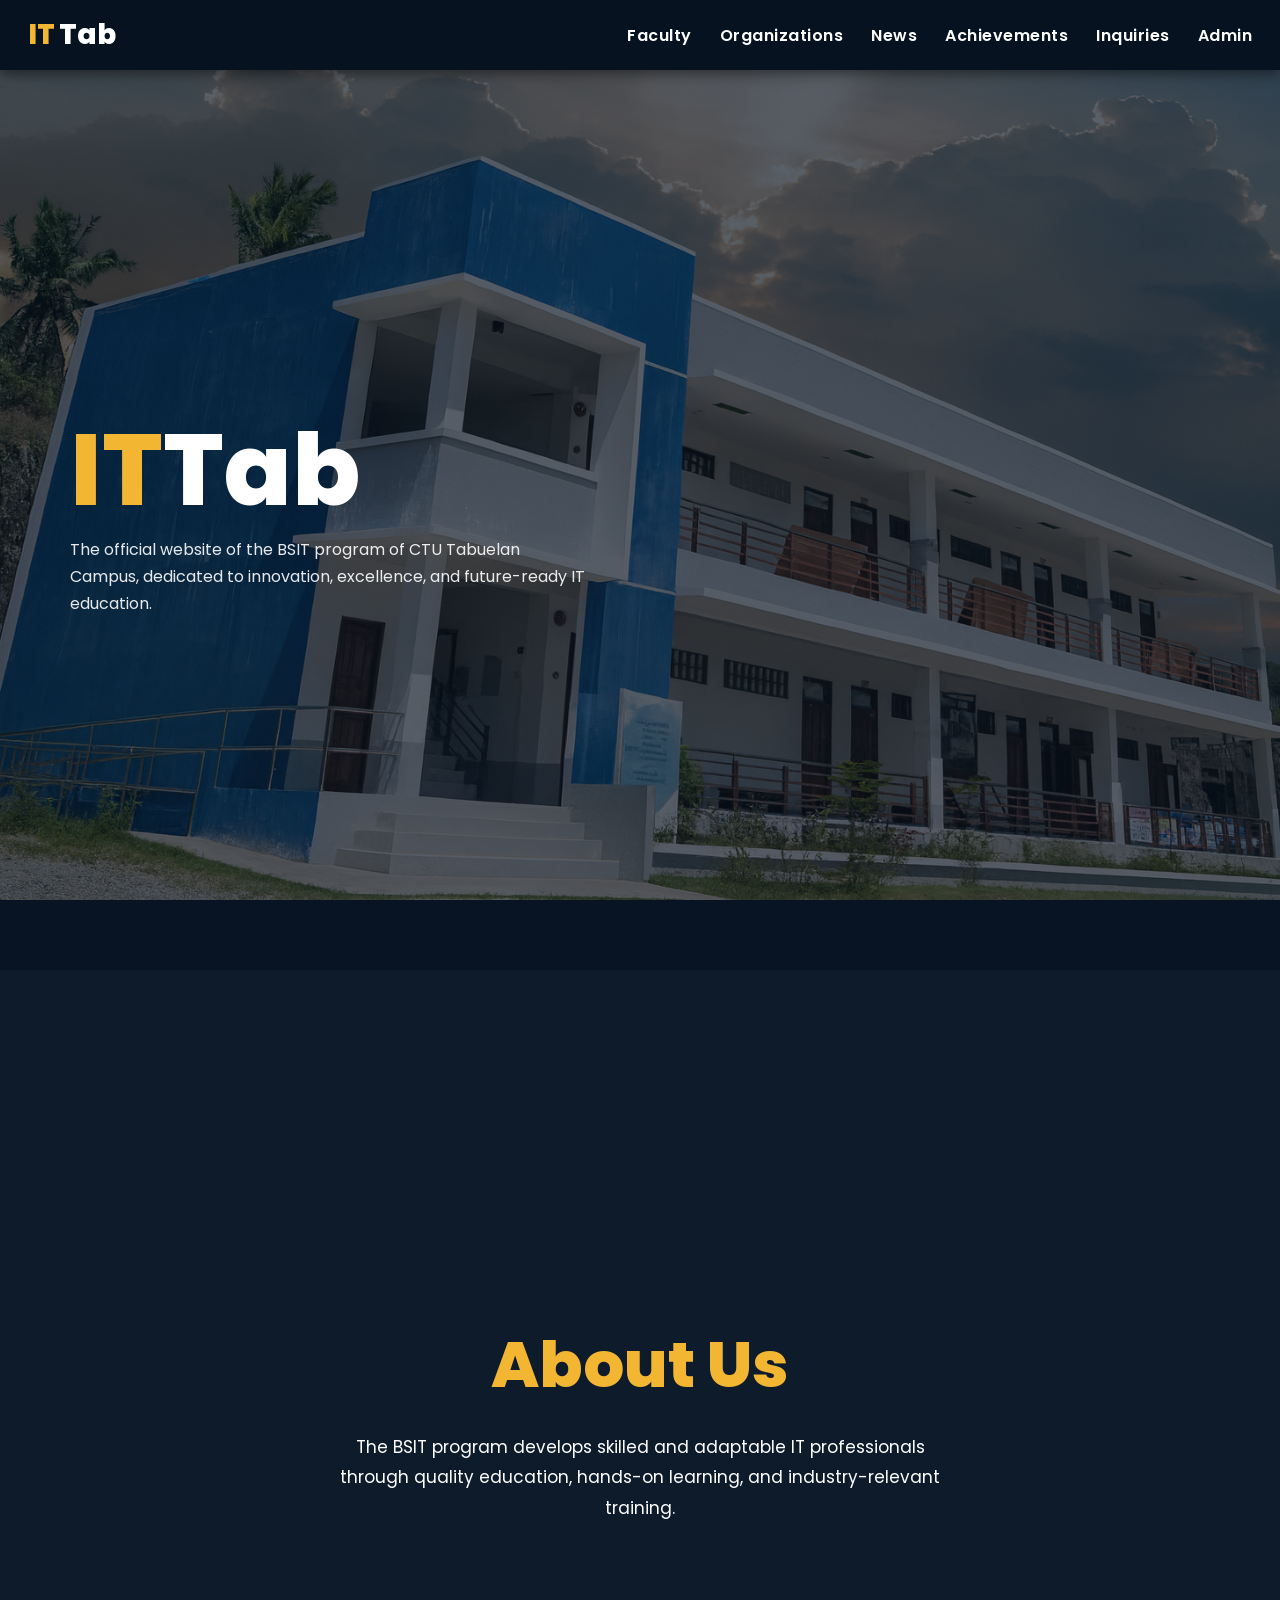
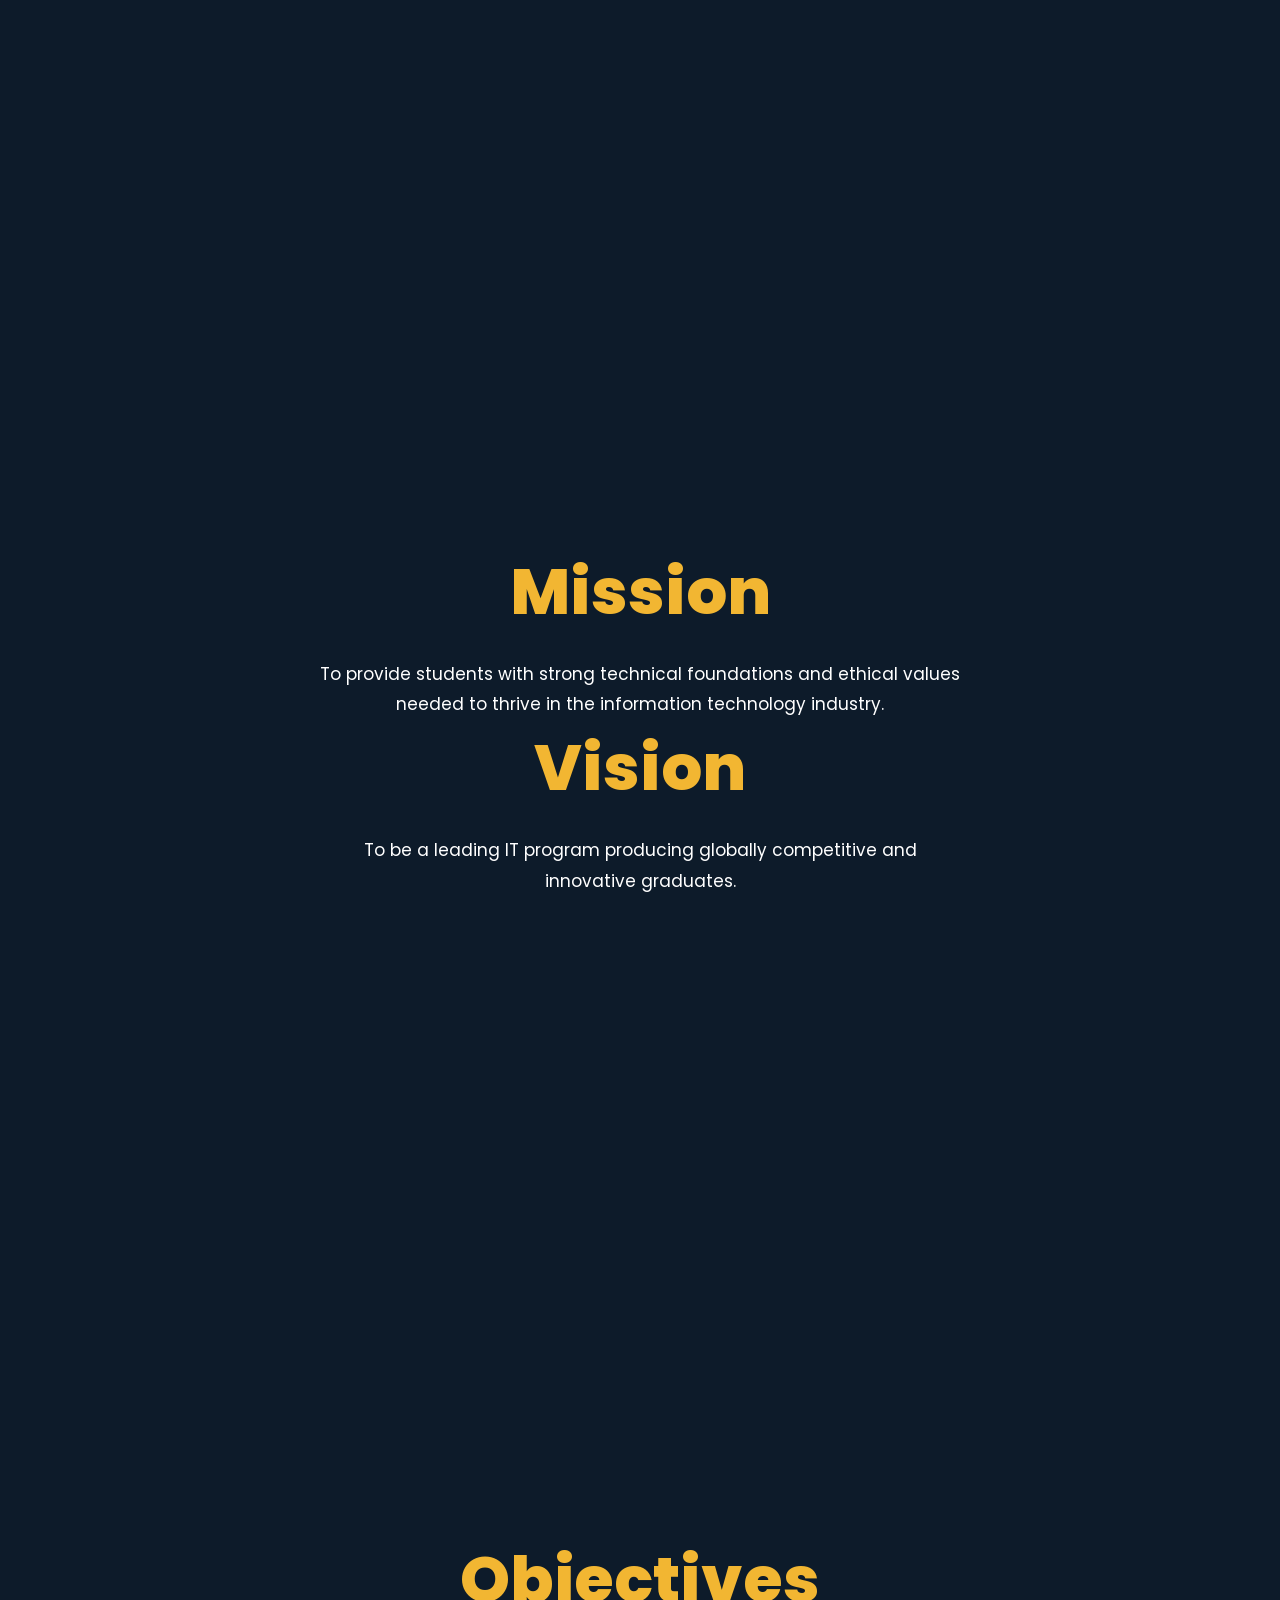
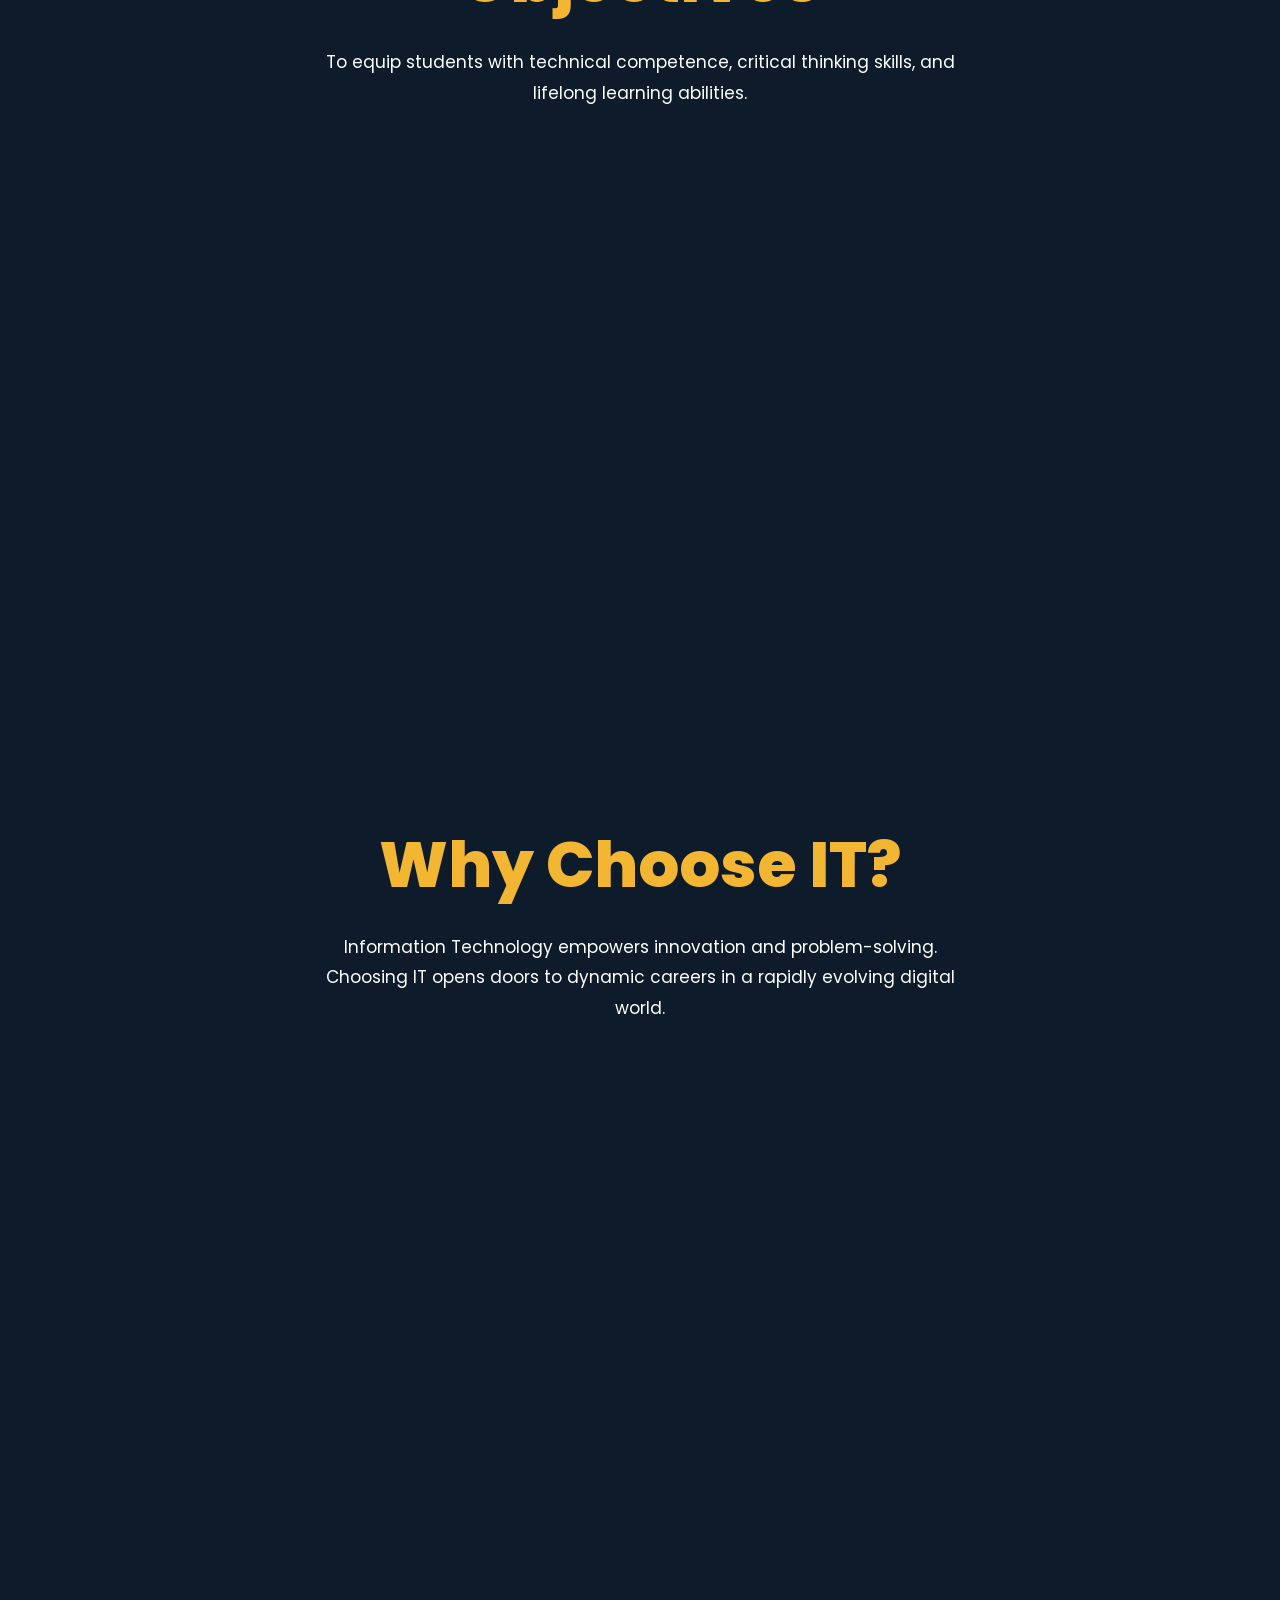
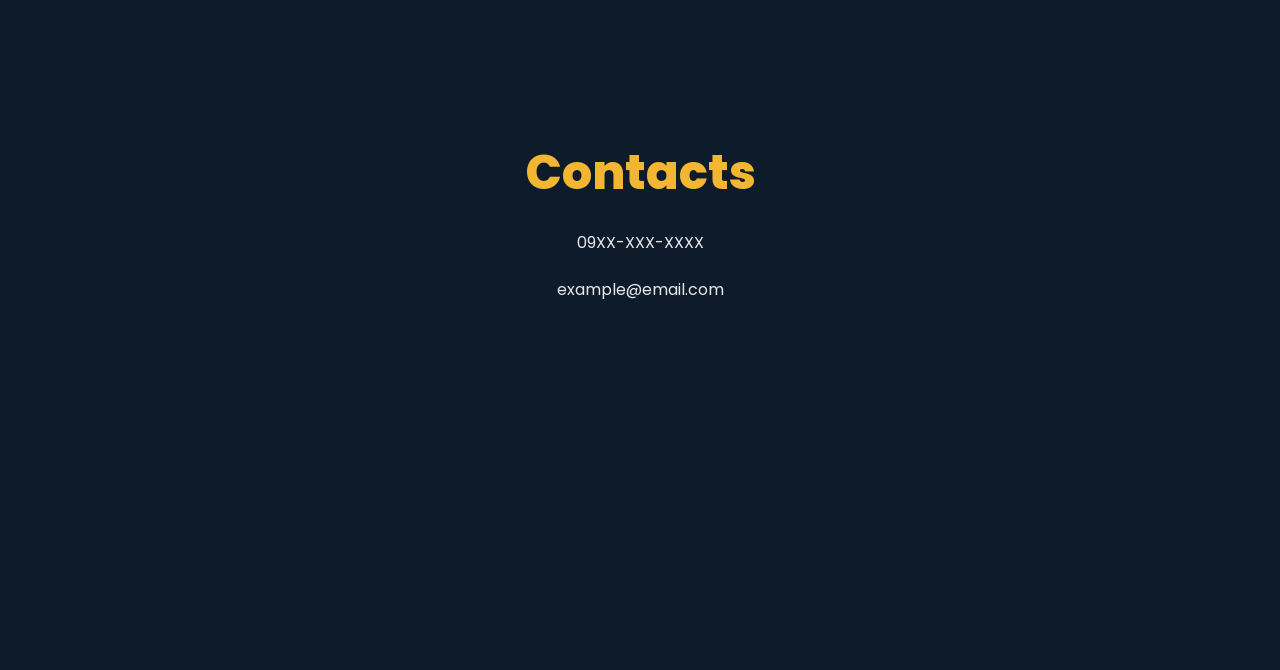
<file: index.html>
<!DOCTYPE html>
<html lang="en">
<head>
<meta charset="UTF-8">
<meta name="viewport" content="width=device-width, initial-scale=1.0">
<title>ITTab – BSIT Program</title>

<link href="https://fonts.googleapis.com/css2?family=Poppins:wght@300;400;600;700;800&display=swap" rel="stylesheet">

<style>
/* =====================================================
   BASE
===================================================== */
* {
  margin: 0;
  padding: 0;
  box-sizing: border-box;
  font-family: "Poppins", sans-serif;
}

html, body {
  background: #0d1b2a;
  color: #ffffff;
  scroll-behavior: smooth;
}

a {
  text-decoration: none;
  color: inherit;
}

/* =====================================================
   TOP NAV
===================================================== */
.top-nav {
  position: fixed;
  top: 0;
  left: 0;
  right: 0;
  height: 70px;
  background: #06121f;
  padding: 0 28px;
  display: flex;
  justify-content: space-between;
  align-items: center;
  z-index: 1000;
  box-shadow: 0 4px 12px rgba(0,0,0,0.45);
}

.logo {
  font-size: 28px;
  font-weight: 800;
}

.logo .it { color: #F2B632; }
.logo .tab { color: #ffffff; margin-left: 4px; }

/* DESKTOP NAV */
.nav-links {
  display: flex;
  gap: 28px;
}

.nav-links a {
  font-weight: 600;
  letter-spacing: 0.5px;
}

.nav-links a:hover {
  color: #F2B632;
}

/* HAMBURGER (hidden by default) */
.hamburger {
  display: none;
  background: none;
  border: none;
  font-size: 30px;
  color: #ffffff;
  cursor: pointer;
}

/* =====================================================
   SIDE MENU (MOBILE)
===================================================== */
#overlay {
  position: fixed;
  inset: 0;
  background: rgba(0,0,0,0.5);
  display: none;
  z-index: 998;
}

#sideMenu {
  position: fixed;
  top: 0;
  right: -300px;
  width: 300px;
  height: 100vh;
  background: #0f2a3a;
  padding: 24px;
  transition: right 0.3s ease;
  z-index: 999;
}

#closeMenu {
  background: none;
  border: none;
  font-size: 34px;
  color: #ffffff;
  cursor: pointer;
}

.menu-list {
  list-style: none;
  margin-top: 30px;
}

.menu-list li {
  margin: 18px 0;
}

.menu-list a {
  font-size: 18px;
  font-weight: 600;
}

.menu-list a:hover {
  color: #F2B632;
}

/* =====================================================
   HERO
===================================================== */
.hero {
  position: relative;
  height: 100vh;
  margin-top: 70px;
  display: flex;
  align-items: center;
  overflow: hidden;
}

.hero-bg {
  position: absolute;
  inset: 0;
  background: url("img/school-bg.png") center / cover no-repeat;
  background-attachment: fixed;
}

.hero-bg::before {
  content: "";
  position: absolute;
  inset: 0;
  background: rgba(6, 18, 31, 0.65);
}

.hero-content {
  position: relative;
  z-index: 2;
  max-width: 1300px;
  padding: 40px 70px;
}

.hero-logo {
  font-size: 100px;
  font-weight: 800;
  line-height: 0.95;
}

.hero-logo .it { color: #F2B632; }
.hero-logo .tab { color: #ffffff; }

.hero-desc {
  max-width: 520px;
  margin-top: 18px;
  font-size: 16px;
  line-height: 1.7;
  opacity: 0.9;
}

/* =====================================================
   SHARED BACKGROUND SECTIONS
===================================================== */
.shared-bg {
  position: relative;
  min-height: 100vh;
  display: flex;
  align-items: center;
  justify-content: center;
  text-align: center;
}

.shared-bg::before {
  content: "";
  position: absolute;
  inset: 0;
  background: url("img/vandm-bg.png") center / cover no-repeat;
  background-attachment: fixed;
  filter: brightness(0.35);
}

.shared-content {
  position: relative;
  z-index: 2;
  max-width: 800px;
  padding: 140px 80px;
}

.shared-title {
  font-size: 64px;
  font-weight: 800;
  color: #F2B632;
}

.shared-text {
  margin-top: 20px;
  font-size: 17px;
  line-height: 1.8;
}

/* =====================================================
   CONTACTS
===================================================== */
.contacts {
  min-height: 100vh;
  background: #0d1b2a;
  display: flex;
  justify-content: center;
  align-items: center;
  text-align: center;
}

.contacts-content {
  max-width: 700px;
  padding: 120px 40px;
}

.contacts-content h2 {
  font-size: 48px;
  color: #F2B632;
  font-weight: 800;
}

.contacts-content p {
  margin-top: 20px;
  font-size: 16px;
  line-height: 1.7;
  opacity: 0.9;
}

/* =====================================================
   RESPONSIVE (MOBILE)
===================================================== */
@media (max-width: 900px) {

  /* Hide desktop nav */
  .nav-links {
    display: none;
  }

  /* Show hamburger */
  .hamburger {
    display: block;
  }

  .hero-logo {
    font-size: 60px;
  }

  .hero-content {
    padding: 30px;
  }

  .shared-content {
    padding: 100px 30px;
  }

  .shared-title {
    font-size: 42px;
  }

  /* Disable parallax on mobile */
  .hero-bg,
  .shared-bg::before {
    background-attachment: scroll;
  }
}
</style>
</head>

<body>

<header class="top-nav">
  <a href="index.php" class="logo">
  <span class="it">IT</span><span class="tab">Tab</span>
</a>


  <nav class="nav-links">
    <a href="faculty.html">Faculty</a>
    <a href="studentsorganization.html">Organizations</a>
    <a href="news.php">News</a>
    <a href="achievement.html">Achievements</a>
    <a href="inquires.php">Inquiries</a>
    <a href="Admin.php">Admin</a>
  </nav>

  <button class="hamburger" onclick="openMenu()">☰</button>
</header>

<div id="overlay" onclick="closeMenu()"></div>

<div id="sideMenu">
  <button id="closeMenu" onclick="closeMenu()">×</button>
  <ul class="menu-list">
    <li><a href="faculty.html">Faculty</a></li>
    <li><a href="studentsorganization.html">Organizations</a></li>
    <li><a href="news.php">News</a></li>
    <li><a href="achievement.html">Achievements</a></li>
    <li><a href="inquires.php">Inquiries</a></li>
    <li><a href="Admin.php">Admin</a></li>
  </ul>
</div>

<section class="hero">
  <div class="hero-bg"></div>
  <div class="hero-content">
    <h1 class="hero-logo">
      <span class="it">IT</span><span class="tab">Tab</span>
    </h1>
    <p class="hero-desc">
      The official website of the BSIT program of CTU Tabuelan Campus,
      dedicated to innovation, excellence, and future-ready IT education.
    </p>
  </div>
</section>

<section class="shared-bg">
  <div class="shared-content">
    <h2 class="shared-title">About Us</h2>
    <p class="shared-text">
      The BSIT program develops skilled and adaptable IT professionals through
      quality education, hands-on learning, and industry-relevant training.
    </p>
  </div>
</section>

<section class="shared-bg">
  <div class="shared-content">
    <h2 class="shared-title">Mission</h2>
    <p class="shared-text">
      To provide students with strong technical foundations and ethical values
      needed to thrive in the information technology industry.
    </p>
    <h2 class="shared-title">Vision</h2>
    <p class="shared-text">
      To be a leading IT program producing globally competitive and innovative graduates.
    </p>
  </div>
</section>

<section class="shared-bg">
  <div class="shared-content">
    <h2 class="shared-title">Objectives</h2>
    <p class="shared-text">
      To equip students with technical competence, critical thinking skills,
      and lifelong learning abilities.
    </p>
  </div>
</section>

<section class="shared-bg">
  <div class="shared-content">
    <h2 class="shared-title">Why Choose IT?</h2>
    <p class="shared-text">
      Information Technology empowers innovation and problem-solving.
      Choosing IT opens doors to dynamic careers in a rapidly evolving digital world.
    </p>
  </div>
</section>

<section class="contacts">
  <div class="contacts-content">
    <h2>Contacts</h2>
    <p>09XX-XXX-XXXX</p>
    <p>example@email.com</p>
  </div>
</section>

<script>
function openMenu() {
  document.getElementById("sideMenu").style.right = "0";
  document.getElementById("overlay").style.display = "block";
}

function closeMenu() {
  document.getElementById("sideMenu").style.right = "-300px";
  document.getElementById("overlay").style.display = "none";
}
</script>

</body>
</html>
</file>
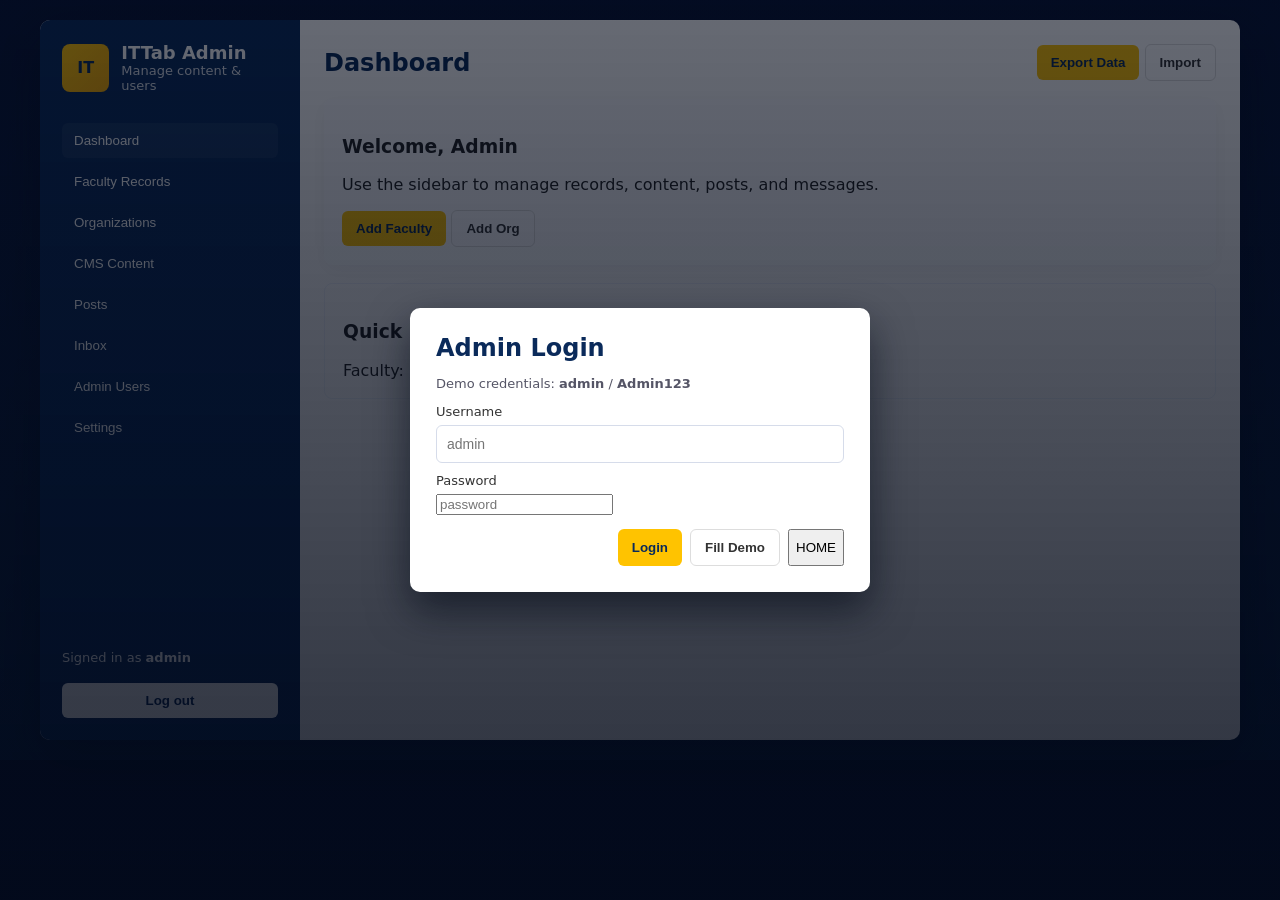
<file: Admin.html>
<!doctype html>
<html lang="en">
<head>
  <meta charset="utf-8" />
  <meta name="viewport" content="width=device-width,initial-scale=1" />
  <title>IT Tab — Admin Dashboard (Full)</title>
  <style>
    :root{--blue:#0A2A5A;--yellow:#FFC300;--muted:#f4f7fb}
    *{box-sizing:border-box}
    body{margin:0;font-family:system-ui,-apple-system,Segoe UI,Roboto,'Helvetica Neue',Arial;background:linear-gradient(180deg,#071334 0%, #0b2346 100%);color:#222}
    .app{max-width:1200px;margin:20px auto;background:#fff;border-radius:10px;overflow:hidden;display:grid;grid-template-columns:260px 1fr;min-height:720px;box-shadow:0 18px 50px rgba(2,8,23,0.45)}
    .sidebar{background:var(--blue);color:#fff;padding:22px;display:flex;flex-direction:column}
    .brand{display:flex;align-items:center;gap:12px;margin-bottom:18px}
    .logo{width:48px;height:48px;border-radius:8px;background:linear-gradient(135deg,var(--yellow),#f0a700);display:flex;align-items:center;justify-content:center;font-weight:900;color:var(--blue)}
    .brand h1{font-size:18px;margin:0}
    nav{margin-top:12px;flex:1}
    nav button{width:100%;display:flex;align-items:center;gap:10px;padding:10px 12px;border:none;background:transparent;color:inherit;text-align:left;border-radius:6px;margin-bottom:6px;cursor:pointer}
    nav button.active, nav button:hover{background:rgba(255,255,255,0.06)}
    .small{font-size:13px;color:rgba(255,255,255,0.85)}
    .sidebar .helper{margin-top:12px;font-size:13px}
    .logout{margin-top:18px;padding:10px;border-radius:6px;background:#fff;color:var(--blue);border:none;cursor:pointer;width:100%;font-weight:700}
    .main{padding:24px}
    .top{display:flex;justify-content:space-between;align-items:center}
    .top h2{margin:0;color:var(--blue)}
    .card{background:#fbfdff;border-radius:8px;padding:18px;margin-top:18px;box-shadow:0 6px 18px rgba(12,20,40,0.05)}
    .form-row{display:flex;gap:12px}
    label{display:block;font-size:13px;margin-bottom:6px;color:#333}
    input[type=text],textarea,select{width:100%;padding:10px;border:1px solid #d6dcea;border-radius:6px;font-size:14px}
    textarea{min-height:80px;resize:vertical}
    .btn{display:inline-block;padding:10px 14px;border-radius:6px;border:none;background:var(--yellow);color:var(--blue);font-weight:700;cursor:pointer}
    .btn.ghost{background:transparent;border:1px solid #ddd;color:#333}
    .row{display:grid;grid-template-columns:1fr 1fr;gap:14px}
    .field{margin-bottom:12px}
    .table{width:100%;border-collapse:collapse;margin-top:12px}
    .table th,.table td{padding:8px 10px;border-bottom:1px solid #eef3fb;text-align:left}
    .actions{display:flex;gap:8px}
    .preview{margin-top:18px;padding:18px;background:#fff;border-radius:8px;border:1px solid #eef3fb}
    .overlay{position:fixed;inset:0;background:linear-gradient(180deg,rgba(2,8,23,0.6),rgba(2,8,23,0.85));display:flex;align-items:center;justify-content:center}
    .login{width:460px;background:#fff;padding:26px;border-radius:10px;box-shadow:0 18px 40px rgba(1,8,22,0.6)}
    .login h2{margin:0 0 14px 0;color:var(--blue)}
    .hint{font-size:13px;color:#556}
    .modal{position:fixed;left:50%;top:50%;transform:translate(-50%,-50%);background:#fff;padding:18px;border-radius:8px;box-shadow:0 10px 30px rgba(0,0,0,0.4);z-index:60;min-width:320px}
    .backdrop{position:fixed;inset:0;background:rgba(0,0,0,0.35);z-index:50}
    @media (max-width:1000px){.app{grid-template-columns:1fr}.sidebar{display:flex;flex-direction:row;gap:12px;overflow:auto;padding:12px}.main{padding:16px}}
  </style>
</head>
<body>

<div id="app">
  <!-- Login overlay -->
  <div id="loginOverlay" class="overlay" style="display:none">
    <div class="login">
      <h2>Admin Login</h2>
      <p class="hint">Demo credentials: <strong>admin</strong> / <strong>Admin123</strong></p>
      <div style="margin-top:12px">
        <label>Username</label>
        <input id="loginUser" type="text" placeholder="admin">
      </div>
      <div style="margin-top:10px">
        <label>Password</label>
        <input id="loginPass" type="password" placeholder="password">
      </div>
      <div style="margin-top:14px;display:flex;gap:8px;justify-content:flex-end">
        <button id="loginBtn" class="btn">Login</button>
        <button id="demoFill" class="btn ghost">Fill Demo</button>
        <button onclick="window.location.href='index.html'">HOME</button>
      </div>
      <p id="loginError" style="color:#c33;margin-top:10px;display:none">Invalid credentials</p>
    </div>
  </div>

  <div class="app">
    <aside class="sidebar">
      <div class="brand"><div class="logo">IT</div><div><h1>ITTab Admin</h1><div class="small">Manage content & users</div></div></div>

      <nav>
        <button data-view="dashboard" class="active">Dashboard</button>
        <button data-view="faculty">Faculty Records</button>
        <button data-view="orgs">Organizations</button>
        <button data-view="cms">CMS Content</button>
        <button data-view="posts">Posts</button>
        <button data-view="inbox">Inbox</button>
        <button data-view="admins">Admin Users</button>
        <button data-view="settings">Settings</button>
      </nav>

      <div class="helper">
        <div>Signed in as <strong id="adminName">admin</strong></div>
      </div>

      <button id="logoutBtn" class="logout">Log out</button>
    </aside>

    <main class="main">
      <div class="top">
        <h2 id="pageTitle">Dashboard</h2>
        <div>
          <button id="exportBtn" class="btn">Export Data</button>
          <button id="importBtn" class="btn ghost">Import</button>
        </div>
      </div>

      <div id="editorArea" class="card">
        <!-- view injected here -->
      </div>

      <div id="preview" class="preview">
        <h3>Quick Summary</h3>
        <div id="summary">Loading...</div>
      </div>

    </main>
  </div>
</div>

<!-- modal placeholders -->
<div id="backdrop" class="backdrop" style="display:none"></div>
<div id="modal" class="modal" style="display:none"></div>

<script>
// Single-file admin system (frontend-only) using localStorage to simulate backend
const ADMIN_USER='reyngie01', ADMIN_PASS='Admin123'
const DEFAULT = {
  faculty: [],
  orgs: [],
  posts: [],
  inbox: [],
  admins: [{username:'admin'}],
  content: {hero:{title:'TabIT', subtitle:'Lorem ipsum'}, about:{heading:'ABOUT US', body:'...'}}
}

// helpers
const qs = (s,ctx=document)=>ctx.querySelector(s)
const qsa = (s,ctx=document)=>Array.from(ctx.querySelectorAll(s))
let state = load()
let currentView='dashboard'

function init(){
  hookNav(); hookButtons(); renderView('dashboard'); renderSummary(); checkAuth();
}

function checkAuth(){
  const authed = localStorage.getItem('tabit_admin_authed')==='1'
  qs('#loginOverlay').style.display = authed? 'none':'flex'
}

function hookNav(){
  qsa('nav button', document.querySelector('.sidebar')).forEach(btn=>{
    btn.addEventListener('click', ()=>{
      qsa('nav button', document.querySelector('.sidebar')).forEach(b=>b.classList.remove('active'))
      btn.classList.add('active')
      currentView = btn.dataset.view
      qs('#pageTitle').textContent = btn.textContent.trim()
      renderView(currentView)
    })
  })
}

function hookButtons(){
  qs('#loginBtn').addEventListener('click', attemptLogin)
  qs('#demoFill').addEventListener('click', ()=>{qs('#loginUser').value=ADMIN_USER; qs('#loginPass').value=ADMIN_PASS})
  qs('#logoutBtn').addEventListener('click', ()=>{localStorage.removeItem('tabit_admin_authed'); checkAuth();})
  qs('#exportBtn').addEventListener('click', exportAll)
  qs('#importBtn').addEventListener('click', ()=>{ openFileDialog(handleImport) })
}

function attemptLogin(){
  const u=qs('#loginUser').value.trim(), p=qs('#loginPass').value
  if(u===ADMIN_USER && p===ADMIN_PASS){ localStorage.setItem('tabit_admin_authed','1'); qs('#loginOverlay').style.display='none'; qs('#adminName').textContent = u } else { qs('#loginError').style.display='block' }
}

function load(){
  try{ const raw=localStorage.getItem('tabit_full'); return raw? JSON.parse(raw): JSON.parse(JSON.stringify(DEFAULT)) }catch(e){ return JSON.parse(JSON.stringify(DEFAULT)) }
}
function save(){ localStorage.setItem('tabit_full', JSON.stringify(state)); renderSummary() }

function renderSummary(){ qs('#summary').innerHTML = `Faculty: <strong>${state.faculty.length}</strong> | Orgs: <strong>${state.orgs.length}</strong> | Posts: <strong>${state.posts.length}</strong> | Inbox: <strong>${state.inbox.length}</strong>` }

function renderView(view){ const c = qs('#editorArea'); c.innerHTML=''; if(view==='dashboard') return c.innerHTML = `<h3>Welcome, Admin</h3><p>Use the sidebar to manage records, content, posts, and messages.</p><div style="margin-top:12px"><button class='btn' onclick="showModalAddFaculty()">Add Faculty</button> <button class='btn ghost' onclick="showModalAddOrg()">Add Org</button></div>`

if(view==='faculty') renderFaculty(c)
else if(view==='orgs') renderOrgs(c)
else if(view==='cms') renderCMS(c)
else if(view==='posts') renderPosts(c)
else if(view==='inbox') renderInbox(c)
else if(view==='admins') renderAdmins(c)
else if(view==='settings') renderSettings(c)
}

// --- Faculty CRUD ---
function renderFaculty(container){
  container.innerHTML = `
    <h3>Faculty Records</h3>
    <div style="display:flex;gap:8px;margin-top:12px"><button class="btn" onclick="showModalAddFaculty()">Add Faculty</button><button class="btn ghost" onclick="bulkSeedFaculty()">Seed Sample</button></div>
    <table class="table" id="facultyTable"><thead><tr><th>Name</th><th>Department</th><th>Email</th><th>Actions</th></tr></thead><tbody></tbody></table>
  `
  const tbody = qs('#facultyTable tbody')
  tbody.innerHTML = state.faculty.map((f,idx)=>`<tr><td>${escapeHtml(f.name)}</td><td>${escapeHtml(f.dept)}</td><td>${escapeHtml(f.email)}</td><td class="actions"><button class='btn ghost' onclick='editFaculty(${idx})'>Edit</button><button class='btn' onclick='deleteFaculty(${idx})'>Delete</button></td></tr>`).join('')
}
function showModalAddFaculty(){ showModal(`<h3>Add Faculty</h3><div class='field'><label>Name</label><input id='f_name' type='text'></div><div class='field'><label>Department</label><input id='f_dept' type='text'></div><div class='field'><label>Email</label><input id='f_email' type='text'></div><div style='text-align:right'><button class='btn' id='saveFacultyBtn'>Save</button></div>`) ; qs('#saveFacultyBtn').addEventListener('click', ()=>{ const n=qs('#f_name').value.trim(), d=qs('#f_dept').value.trim(), e=qs('#f_email').value.trim(); if(!n){alert('Name required');return} state.faculty.push({name:n,dept:d,email:e}); save(); closeModal(); renderView('faculty') }) }
function editFaculty(i){ const f = state.faculty[i]; showModal(`<h3>Edit Faculty</h3><div class='field'><label>Name</label><input id='f_name' type='text' value='${escapeHtml(f.name)}'></div><div class='field'><label>Department</label><input id='f_dept' type='text' value='${escapeHtml(f.dept)}'></div><div class='field'><label>Email</label><input id='f_email' type='text' value='${escapeHtml(f.email)}'></div><div style='text-align:right'><button class='btn' id='updateFacultyBtn'>Update</button></div>`)
  qs('#updateFacultyBtn').addEventListener('click', ()=>{ state.faculty[i].name=qs('#f_name').value; state.faculty[i].dept=qs('#f_dept').value; state.faculty[i].email=qs('#f_email').value; save(); closeModal(); renderView('faculty') }) }
function deleteFaculty(i){ if(confirm('Delete this faculty record?')){ state.faculty.splice(i,1); save(); renderView('faculty') } }
function bulkSeedFaculty(){ state.faculty.push({name:'Dr. Maria Cruz',dept:'Computer Science',email:'m.cruz@example.com'},{name:'Mr. John Doe',dept:'IT',email:'j.doe@example.com'}); save(); renderView('faculty') }

// --- Organizations CRUD ---
function renderOrgs(container){ container.innerHTML = `<h3>Organizations</h3><div style='margin-top:12px'><button class='btn' onclick='showModalAddOrg()'>Add Organization</button></div><table class='table'><thead><tr><th>Name</th><th>Contact</th><th>Actions</th></tr></thead><tbody>${state.orgs.map((o,i)=>`<tr><td>${escapeHtml(o.name)}</td><td>${escapeHtml(o.contact)}</td><td class='actions'><button class='btn ghost' onclick='editOrg(${i})'>Edit</button><button class='btn' onclick='deleteOrg(${i})'>Delete</button></td></tr>`).join('')}</tbody></table>` }
function showModalAddOrg(){ showModal(`<h3>Add Organization</h3><div class='field'><label>Name</label><input id='o_name' type='text'></div><div class='field'><label>Contact</label><input id='o_contact' type='text'></div><div style='text-align:right'><button class='btn' id='saveOrgBtn'>Save</button></div>`); qs('#saveOrgBtn').addEventListener('click', ()=>{ const n=qs('#o_name').value.trim(), c=qs('#o_contact').value.trim(); if(!n){alert('Name required');return} state.orgs.push({name:n,contact:c}); save(); closeModal(); renderView('orgs') }) }
function editOrg(i){ const o=state.orgs[i]; showModal(`<h3>Edit Organization</h3><div class='field'><label>Name</label><input id='o_name' type='text' value='${escapeHtml(o.name)}'></div><div class='field'><label>Contact</label><input id='o_contact' type='text' value='${escapeHtml(o.contact)}'></div><div style='text-align:right'><button class='btn' id='updateOrgBtn'>Update</button></div>`); qs('#updateOrgBtn').addEventListener('click', ()=>{ state.orgs[i].name=qs('#o_name').value; state.orgs[i].contact=qs('#o_contact').value; save(); closeModal(); renderView('orgs') }) }
function deleteOrg(i){ if(confirm('Delete this organization?')){ state.orgs.splice(i,1); save(); renderView('orgs') } }

// --- CMS content editor ---
function renderCMS(container){ container.innerHTML = `<h3>CMS Content</h3><div class='row'><div><div class='field'><label>Hero Title</label><input id='c_hero_title' type='text'></div><div class='field'><label>Hero Subtitle</label><input id='c_hero_sub' type='text'></div></div><div><div class='field'><label>About Heading</label><input id='c_about_h' type='text'></div><div class='field'><label>About Body</label><textarea id='c_about_b'></textarea></div></div></div><div style='margin-top:12px'><button class='btn' id='saveCmsBtn'>Save</button></div>`; qs('#c_hero_title').value=state.content.hero.title; qs('#c_hero_sub').value=state.content.hero.subtitle; qs('#c_about_h').value=state.content.about.heading; qs('#c_about_b').value=state.content.about.body; qs('#saveCmsBtn').addEventListener('click', ()=>{ state.content.hero.title=qs('#c_hero_title').value; state.content.hero.subtitle=qs('#c_hero_sub').value; state.content.about.heading=qs('#c_about_h').value; state.content.about.body=qs('#c_about_b').value; save(); alert('Content saved'); renderView('cms') }) }

// --- Posts (posting system) ---
function renderPosts(container){ container.innerHTML = `<h3>Posts</h3><div style='display:flex;gap:8px;margin-top:12px'><button class='btn' onclick='showModalAddPost()'>New Post</button></div><table class='table'><thead><tr><th>Title</th><th>Author</th><th>Date</th><th>Actions</th></tr></thead><tbody>${state.posts.map((p,i)=>`<tr><td>${escapeHtml(p.title)}</td><td>${escapeHtml(p.author)}</td><td>${escapeHtml(p.date)}</td><td class='actions'><button class='btn ghost' onclick='editPost(${i})'>Edit</button><button class='btn' onclick='deletePost(${i})'>Delete</button></td></tr>`).join('')}</tbody></table>` }
function showModalAddPost(){ showModal(`<h3>New Post</h3><div class='field'><label>Title</label><input id='p_title' type='text'></div><div class='field'><label>Author</label><input id='p_author' type='text'></div><div class='field'><label>Body</label><textarea id='p_body'></textarea></div><div style='text-align:right'><button class='btn' id='savePostBtn'>Publish</button></div>`); qs('#savePostBtn').addEventListener('click', ()=>{ const t=qs('#p_title').value.trim(), a=qs('#p_author').value.trim(), b=qs('#p_body').value.trim(); if(!t){alert('Title required');return} state.posts.unshift({title:t,author:a||'Admin',body:b,date:new Date().toLocaleString()}); save(); closeModal(); renderView('posts') }) }
function editPost(i){ const p=state.posts[i]; showModal(`<h3>Edit Post</h3><div class='field'><label>Title</label><input id='p_title' type='text' value='${escapeHtml(p.title)}'></div><div class='field'><label>Author</label><input id='p_author' type='text' value='${escapeHtml(p.author)}'></div><div class='field'><label>Body</label><textarea id='p_body'>${escapeHtml(p.body)}</textarea></div><div style='text-align:right'><button class='btn' id='updatePostBtn'>Update</button></div>`); qs('#updatePostBtn').addEventListener('click', ()=>{ state.posts[i].title=qs('#p_title').value; state.posts[i].author=qs('#p_author').value; state.posts[i].body=qs('#p_body').value; save(); closeModal(); renderView('posts') }) }
function deletePost(i){ if(confirm('Delete post?')){ state.posts.splice(i,1); save(); renderView('posts') } }

// --- Inbox ---
function renderInbox(container){ container.innerHTML = `<h3>Inbox</h3><div style='margin-top:12px'><button class='btn' onclick='seedMessage()'>Seed message</button></div><table class='table'><thead><tr><th>From</th><th>Subject</th><th>Date</th><th>Actions</th></tr></thead><tbody>${state.inbox.map((m,i)=>`<tr><td>${escapeHtml(m.from)}</td><td>${escapeHtml(m.subject)}</td><td>${escapeHtml(m.date)}</td><td class='actions'><button class='btn ghost' onclick='viewMessage(${i})'>View</button><button class='btn' onclick='deleteMessage(${i})'>Delete</button></td></tr>`).join('')}</tbody></table>` }
function seedMessage(){ state.inbox.unshift({from:'visitor@example.com',subject:'Inquiry about course',body:'Hello, I want info',date:new Date().toLocaleString()}); save(); renderView('inbox') }
function viewMessage(i){ const m=state.inbox[i]; showModal(`<h3>Message</h3><p><strong>From:</strong> ${escapeHtml(m.from)}</p><p><strong>Subject:</strong> ${escapeHtml(m.subject)}</p><div class='field'><label>Message</label><textarea readonly>${escapeHtml(m.body)}</textarea></div><div style='text-align:right'><button class='btn' onclick='closeModal()'>Close</button></div>`)}
function deleteMessage(i){ if(confirm('Delete message?')){ state.inbox.splice(i,1); save(); renderView('inbox') } }

// --- Admin users management ---
function renderAdmins(container){ container.innerHTML = `<h3>Admin Users</h3><div style='margin-top:12px'><button class='btn' onclick='showModalAddAdmin()'>Add Admin</button></div><table class='table'><thead><tr><th>Username</th><th>Actions</th></tr></thead><tbody>${state.admins.map((a,i)=>`<tr><td>${escapeHtml(a.username)}</td><td class='actions'><button class='btn ghost' onclick='editAdmin(${i})'>Edit</button><button class='btn' onclick='deleteAdmin(${i})'>Delete</button></td></tr>`).join('')}</tbody></table>` }
function showModalAddAdmin(){ showModal(`<h3>New Admin</h3><div class='field'><label>Username</label><input id='a_user' type='text'></div><div style='text-align:right'><button class='btn' id='saveAdminBtn'>Save</button></div>`); qs('#saveAdminBtn').addEventListener('click', ()=>{ const u=qs('#a_user').value.trim(); if(!u){alert('Username required');return} state.admins.push({username:u}); save(); closeModal(); renderView('admins') }) }
function editAdmin(i){ const a=state.admins[i]; showModal(`<h3>Edit Admin</h3><div class='field'><label>Username</label><input id='a_user' type='text' value='${escapeHtml(a.username)}'></div><div style='text-align:right'><button class='btn' id='updateAdminBtn'>Update</button></div>`); qs('#updateAdminBtn').addEventListener('click', ()=>{ state.admins[i].username=qs('#a_user').value; save(); closeModal(); renderView('admins') }) }
function deleteAdmin(i){ if(confirm('Delete admin?')){ state.admins.splice(i,1); save(); renderView('admins') } }

// --- Settings ---
function renderSettings(container){ container.innerHTML = `<h3>Settings</h3><div class='field'><label>Reset demo data</label><button class='btn ghost' onclick='resetDemo()'>Reset</button></div><div class='field'><label>Export JSON</label><button class='btn' onclick='exportAll()'>Export</button></div><div class='field'><label>Clear all</label><button class='btn ghost' onclick='clearAll()'>Clear</button></div>` }
function resetDemo(){ if(confirm('Reset to demo data?')){ state = JSON.parse(JSON.stringify(DEFAULT)); save(); renderView(currentView); alert('Reset') } }
function clearAll(){ if(confirm('Clear all saved data?')){ localStorage.removeItem('tabit_full'); state = load(); renderView(currentView); renderSummary(); alert('Cleared') } }

// --- utilities: modal, import/export, file dialog ---
function showModal(html){ qs('#backdrop').style.display='block'; const m=qs('#modal'); m.style.display='block'; m.innerHTML = html + `<div style='text-align:right;margin-top:12px'><button class='btn ghost' onclick='closeModal()'>Close</button></div>` }
function closeModal(){ qs('#backdrop').style.display='none'; qs('#modal').style.display='none'; qs('#modal').innerHTML='' }
function exportAll(){ const data = JSON.stringify(state, null, 2); const blob = new Blob([data],{type:'application/json'}); const url=URL.createObjectURL(blob); const a=document.createElement('a'); a.href=url; a.download='tabit_admin_export.json'; a.click(); URL.revokeObjectURL(url) }
function openFileDialog(cb){ const inp=document.createElement('input'); inp.type='file'; inp.accept='application/json'; inp.onchange = e=>{ const f=e.target.files[0]; const r=new FileReader(); r.onload = ev=>cb(ev.target.result); r.readAsText(f) }; inp.click() }
function handleImport(text){ try{ const parsed = JSON.parse(text); state = parsed; save(); renderView(currentView); alert('Imported') }catch(e){ alert('Invalid JSON') } }

function handleImportFileText(text){ handleImport(text) }

function seedInitial(){ if(state.faculty.length===0 && state.orgs.length===0){ state.faculty.push({name:'Dr. Maria Cruz',dept:'Computer Science',email:'m.cruz@example.com'}); state.orgs.push({name:'Tech Society',contact:'contact@tech.org'}); state.posts.push({title:'Welcome to TabIT',author:'Admin',body:'First post',date:new Date().toLocaleString()}); save() } }

// helper wrappers to call from HTML-embedded handlers
window.showModalAddFaculty = showModalAddFaculty
window.showModalAddOrg = showModalAddOrg
window.editFaculty = editFaculty
window.deleteFaculty = deleteFaculty
window.editOrg = editOrg
window.deleteOrg = deleteOrg
window.showModalAddPost = showModalAddPost
window.editPost = editPost
window.deletePost = deletePost
window.viewMessage = viewMessage
window.deleteMessage = deleteMessage
window.showModalAddAdmin = showModalAddAdmin
window.editAdmin = editAdmin
window.deleteAdmin = deleteAdmin
window.seedMessage = seedMessage
window.bulkSeedFaculty = bulkSeedFaculty

function escapeHtml(s){ if(s==null) return ''; return String(s).replaceAll('&','&amp;').replaceAll('<','&lt;').replaceAll('>','&gt;').replaceAll('\"','&quot;') }

function handleImport(data){ try{ const parsed = JSON.parse(data); state = parsed; save(); renderView(currentView); alert('Imported successfully') }catch(e){ alert('Import failed: invalid JSON') } }

// storage sync
window.addEventListener('storage', ()=>{ state = load(); renderSummary(); })

// startup
seedInitial(); init();

</script>
</body>
</html>
</file>
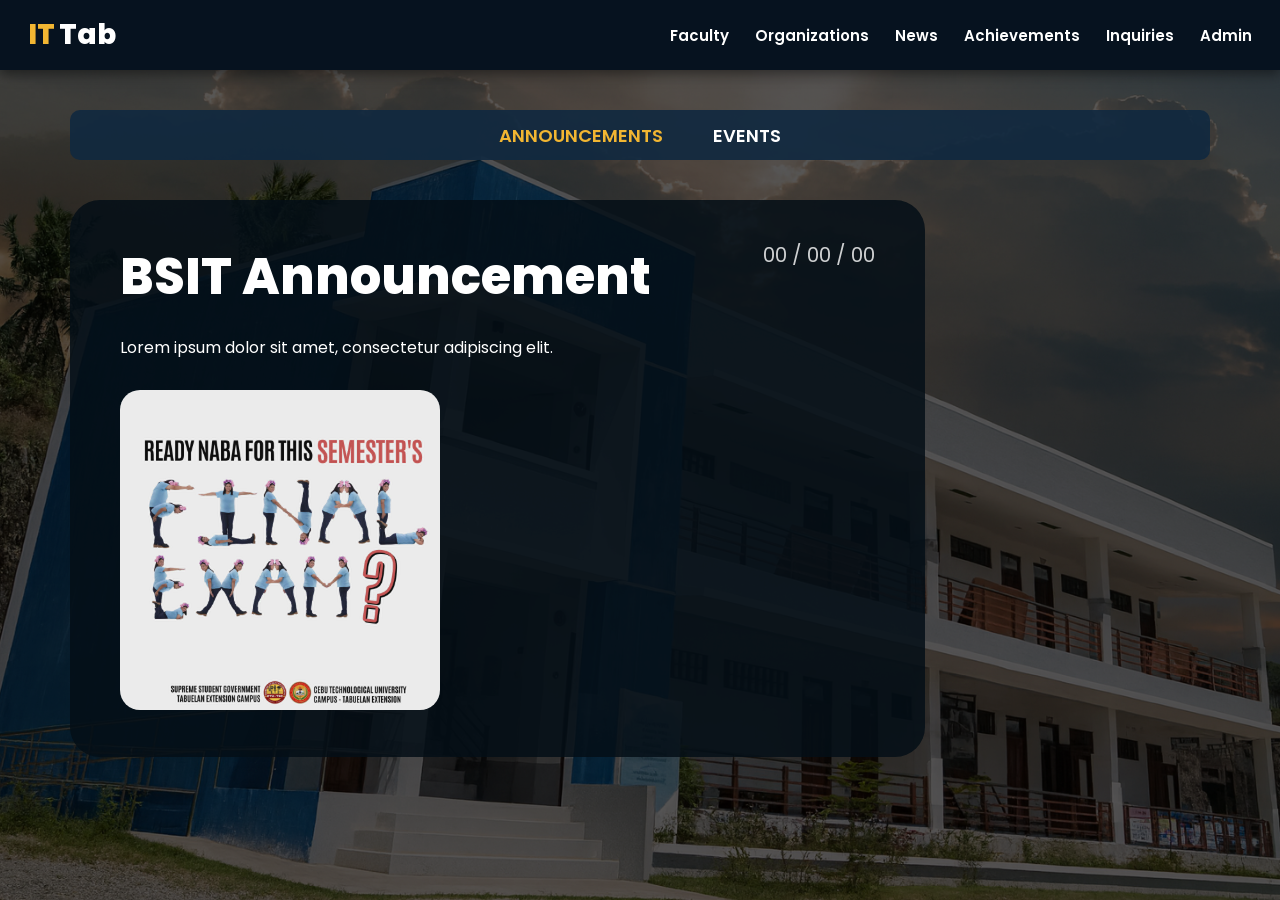
<file: news.html>
<!DOCTYPE html>
<html lang="en">
<head>
<meta charset="UTF-8">
<meta name="viewport" content="width=device-width, initial-scale=1.0">
<title>ITTab – News</title>

<link href="https://fonts.googleapis.com/css2?family=Poppins:wght@300;400;600;700;800&display=swap" rel="stylesheet">

<style>
/* =====================================================
   BASE
===================================================== */
* {
  margin: 0;
  padding: 0;
  box-sizing: border-box;
  font-family: "Poppins", sans-serif;
}

body {
  background: #0d1b2a;
  color: #ffffff;
}

a {
  text-decoration: none;
  color: inherit;
}

/* =====================================================
   TOP NAV
===================================================== */
.top-nav {
  position: fixed;
  top: 0;
  left: 0;
  right: 0;
  height: 70px;
  background: #06121f;
  padding: 0 28px;
  display: flex;
  justify-content: space-between;
  align-items: center;
  z-index: 1000;
  box-shadow: 0 4px 12px rgba(0,0,0,0.45);
}

.logo {
  font-size: 28px;
  font-weight: 800;
}

.logo .it { color: #F2B632; }
.logo .tab { color: #ffffff; margin-left: 4px; }

/* DESKTOP NAV */
.nav-links {
  display: flex;
  gap: 26px;
}

.nav-links a {
  font-size: 15px;
  font-weight: 600;
}

.nav-links a:hover {
  color: #F2B632;
}

/* HAMBURGER (hidden on desktop) */
.hamburger {
  display: none;
  background: none;
  border: none;
  font-size: 30px;
  color: #ffffff;
  cursor: pointer;
}

/* =====================================================
   SIDE MENU (MOBILE)
===================================================== */
#overlay {
  position: fixed;
  inset: 0;
  background: rgba(0,0,0,0.5);
  display: none;
  z-index: 998;
}

#sideMenu {
  position: fixed;
  top: 0;
  right: -300px;
  width: 300px;
  height: 100vh;
  background: #0f2a3a;
  padding: 24px;
  transition: right 0.3s ease;
  z-index: 999;
}

#closeMenuBtn {
  background: none;
  border: none;
  font-size: 34px;
  color: #ffffff;
  cursor: pointer;
}

.menu-list {
  list-style: none;
  margin-top: 30px;
}

.menu-list li {
  margin: 18px 0;
}

.menu-list a {
  font-size: 18px;
  font-weight: 600;
}

.menu-list a:hover {
  color: #F2B632;
}

/* =====================================================
   NEWS HERO
===================================================== */
.news-hero {
  position: relative;
  min-height: 100vh;
  padding-top: 90px;
  display: flex;
  justify-content: center;
}

.news-bg {
  position: absolute;
  inset: 0;
  background: url("img/school-bg.png") center / cover no-repeat;
  filter: brightness(0.35);
  z-index: -1;
}

.news-container {
  width: 100%;
  max-width: 1300px;
  padding: 20px 70px;
}

/* =====================================================
   TABS
===================================================== */
.news-tabs {
  height: 50px;
  background: rgba(16, 40, 64, 0.9);
  display: flex;
  justify-content: center;
  align-items: center;
  gap: 50px;
  border-radius: 10px;
}

.news-tabs button {
  background: none;
  border: none;
  color: #ffffff;
  font-size: 18px;
  font-weight: 600;
  cursor: pointer;
}

.news-tabs .active {
  color: #F2B632;
}

/* =====================================================
   ANNOUNCEMENTS
===================================================== */
.ann-card {
  margin-top: 40px;
  width: 75%;
  background: rgba(4, 15, 23, 0.85);
  border-radius: 30px;
  padding: 40px 50px;
}

.ann-head {
  display: flex;
  justify-content: space-between;
  gap: 10px;
}

.ann-title {
  font-size: 50px;
  font-weight: 800;
}

.ann-date {
  font-size: 20px;
  opacity: 0.8;
}

.ann-desc {
  margin-top: 20px;
  max-width: 600px;
  font-size: 16px;
}

.ann-img-wrapper {
  margin-top: 30px;
}

.ann-img-wrapper img {
  width: 320px;
  height: 320px;
  object-fit: cover;
  border-radius: 20px;
}

/* =====================================================
   EVENTS
===================================================== */
.event-card {
  width: 75%;
  margin-top: 30px;
  background: rgba(4, 15, 23, 0.85);
  border-radius: 25px;
  display: flex;
  padding: 25px 30px;
}

.event-date {
  width: 110px;
  height: 110px;
  background: rgba(1,10,18,0.95);
  border-radius: 18px;
  display: flex;
  flex-direction: column;
  justify-content: center;
  align-items: center;
}

.ev-month {
  font-size: 24px;
  font-weight: 700;
}

.ev-day {
  font-size: 42px;
  font-weight: 900;
}

.event-body {
  margin-left: 20px;
}

.event-title {
  font-size: 30px;
  font-weight: 700;
}

.event-desc {
  font-size: 16px;
  opacity: 0.9;
}

/* =====================================================
   VISIBILITY
===================================================== */
.hidden {
  display: none;
}

/* =====================================================
   RESPONSIVE (MOBILE)
===================================================== */
@media (max-width: 900px) {

  /* hide desktop nav */
  .nav-links {
    display: none;
  }

  /* show hamburger */
  .hamburger {
    display: block;
  }

  .news-container {
    padding: 16px 18px;
  }

  .news-tabs {
    gap: 30px;
  }

  .news-tabs button {
    font-size: 15px;
  }

  .ann-card,
  .event-card {
    width: 100%;
  }

  .ann-head {
    flex-direction: column;
  }

  .ann-title {
    font-size: 28px;
  }

  .ann-date {
    font-size: 14px;
  }

  .ann-img-wrapper img {
    width: 100%;
    height: auto;
  }

  .event-date {
    width: 80px;
    height: 90px;
  }

  .ev-month {
    font-size: 14px;
  }

  .ev-day {
    font-size: 28px;
  }

  .event-title {
    font-size: 20px;
  }

  .event-desc {
    font-size: 14px;
  }
}
</style>
</head>

<body>

<header class="top-nav">
  <a href="index.php" class="logo">
  <span class="it">IT</span><span class="tab">Tab</span>
</a>


  <nav class="nav-links">
    <a href="faculty.html">Faculty</a>
    <a href="studentsorganization.html">Organizations</a>
    <a href="news.html">News</a>
    <a href="achievement.html">Achievements</a>
    <a href="inquires.php">Inquiries</a>
    <a href="Admin.php">Admin</a>
  </nav>

  <button class="hamburger" onclick="openMenu()">☰</button>
</header>

<div id="overlay" onclick="closeMenu()"></div>

<div id="sideMenu">
  <button id="closeMenuBtn" onclick="closeMenu()">×</button>
  <ul class="menu-list">
    <li><a href="faculty.html">Faculty</a></li>
    <li><a href="studentsorganization.html">Organizations</a></li>
    <li><a href="news.php">News</a></li>
    <li><a href="achievemnt.html">Achievements</a></li>
    <li><a href="inquires.php">Inquiries</a></li>
    <li><a href="Admin.php">Admin</a></li>
  </ul>
</div>

<section class="news-hero">
  <div class="news-bg"></div>

  <div class="news-container">

    <div class="news-tabs">
      <button class="active" onclick="showAnnouncements()">ANNOUNCEMENTS</button>
      <button onclick="showEvents()">EVENTS</button>
    </div>

    <div id="announcements">
      <div class="ann-card">
        <div class="ann-head">
          <h1 class="ann-title">BSIT Announcement</h1>
          <p class="ann-date">00 / 00 / 00</p>
        </div>
        <p class="ann-desc">Lorem ipsum dolor sit amet, consectetur adipiscing elit.</p>
        <div class="ann-img-wrapper">
          <img src="img/announcement-poster.png" alt="">
        </div>
      </div>
    </div>

    <div id="events" class="hidden">
      <div class="event-card">
        <div class="event-date">
          <div class="ev-month">DEC</div>
          <div class="ev-day">11</div>
        </div>
        <div class="event-body">
          <h2 class="event-title">CHRISTMAS PARTY</h2>
          <p class="event-desc">Lorem ipsum dolor sit amet.</p>
        </div>
      </div>
    </div>

  </div>
</section>

<script>
function openMenu() {
  document.getElementById("sideMenu").style.right = "0";
  document.getElementById("overlay").style.display = "block";
}

function closeMenu() {
  document.getElementById("sideMenu").style.right = "-300px";
  document.getElementById("overlay").style.display = "none";
}

function showAnnouncements() {
  document.getElementById("announcements").classList.remove("hidden");
  document.getElementById("events").classList.add("hidden");
  document.querySelectorAll(".news-tabs button")[0].classList.add("active");
  document.querySelectorAll(".news-tabs button")[1].classList.remove("active");
}

function showEvents() {
  document.getElementById("events").classList.remove("hidden");
  document.getElementById("announcements").classList.add("hidden");
  document.querySelectorAll(".news-tabs button")[1].classList.add("active");
  document.querySelectorAll(".news-tabs button")[0].classList.remove("active");
}
</script>

</body>
</html>
</file>
